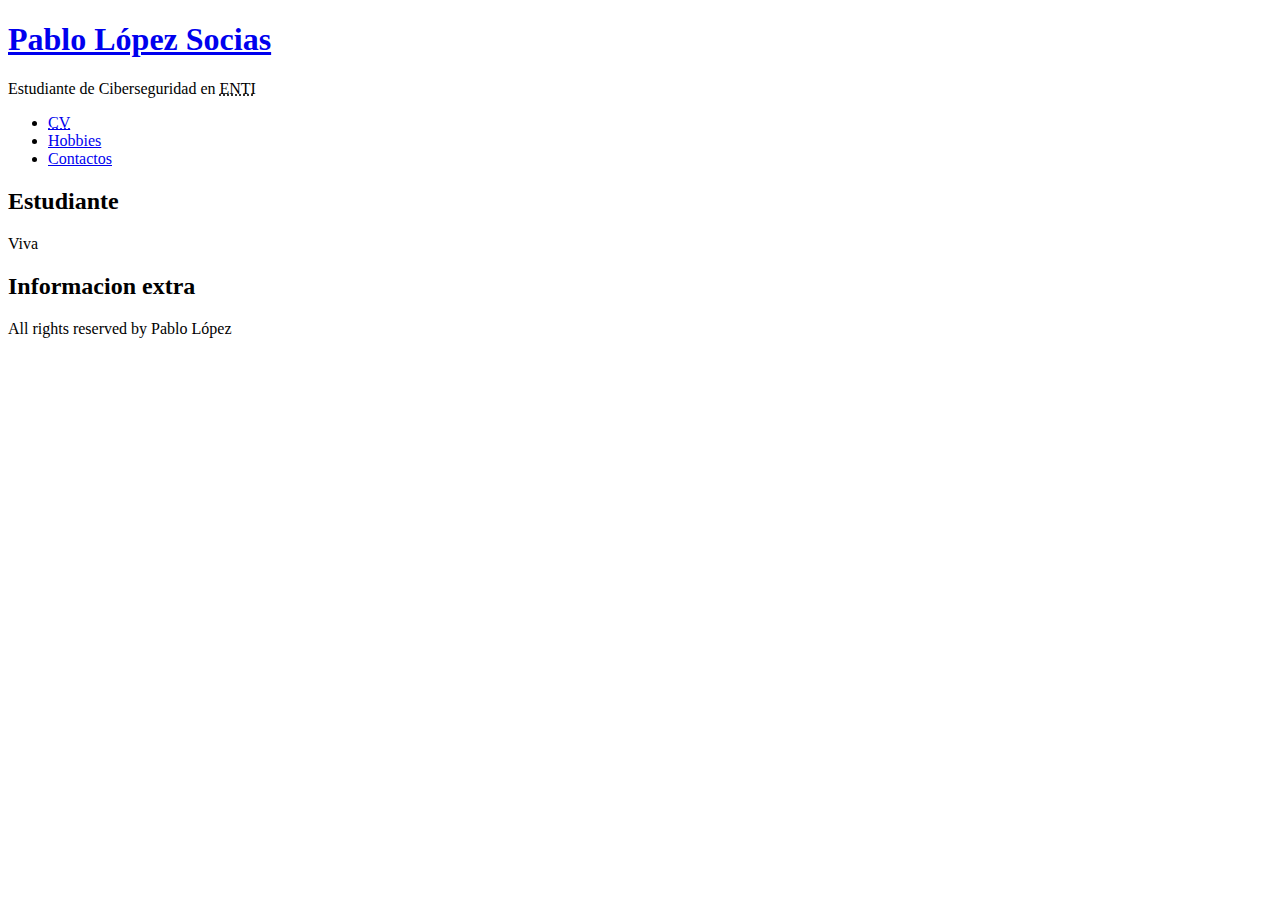
<file: contactos.html>
<!DOCTYPE html>

<html>


<head>
	<title>Pablo López Socias</title>
</head>


<body>
	<header>
		<h1><a href="index.html">Pablo López Socias</a></h1>
		<p>Estudiante de Ciberseguridad en <abbr title="Escola de Noves Tecnologies Interactives">ENTI</abbr>
	</header>
	
	<nav>
		<ul>
			<li><a href="cv.html"><abbr title="Currículum Vitae">CV</abbr></a></li>
			<li><a href="hobbies.html">Hobbies</a></li>
			<li><a href="contactos.html">Contactos</a></li>
		</ul>
	
	<main>
		<h2>Estudiante</h2>
		<p>Viva</p>
	</main>
	
	<footer>
		<h2>Informacion extra</h2>
		<p>All rights reserved by Pablo López</p>
	</footer>
</body>













</html>
</file>
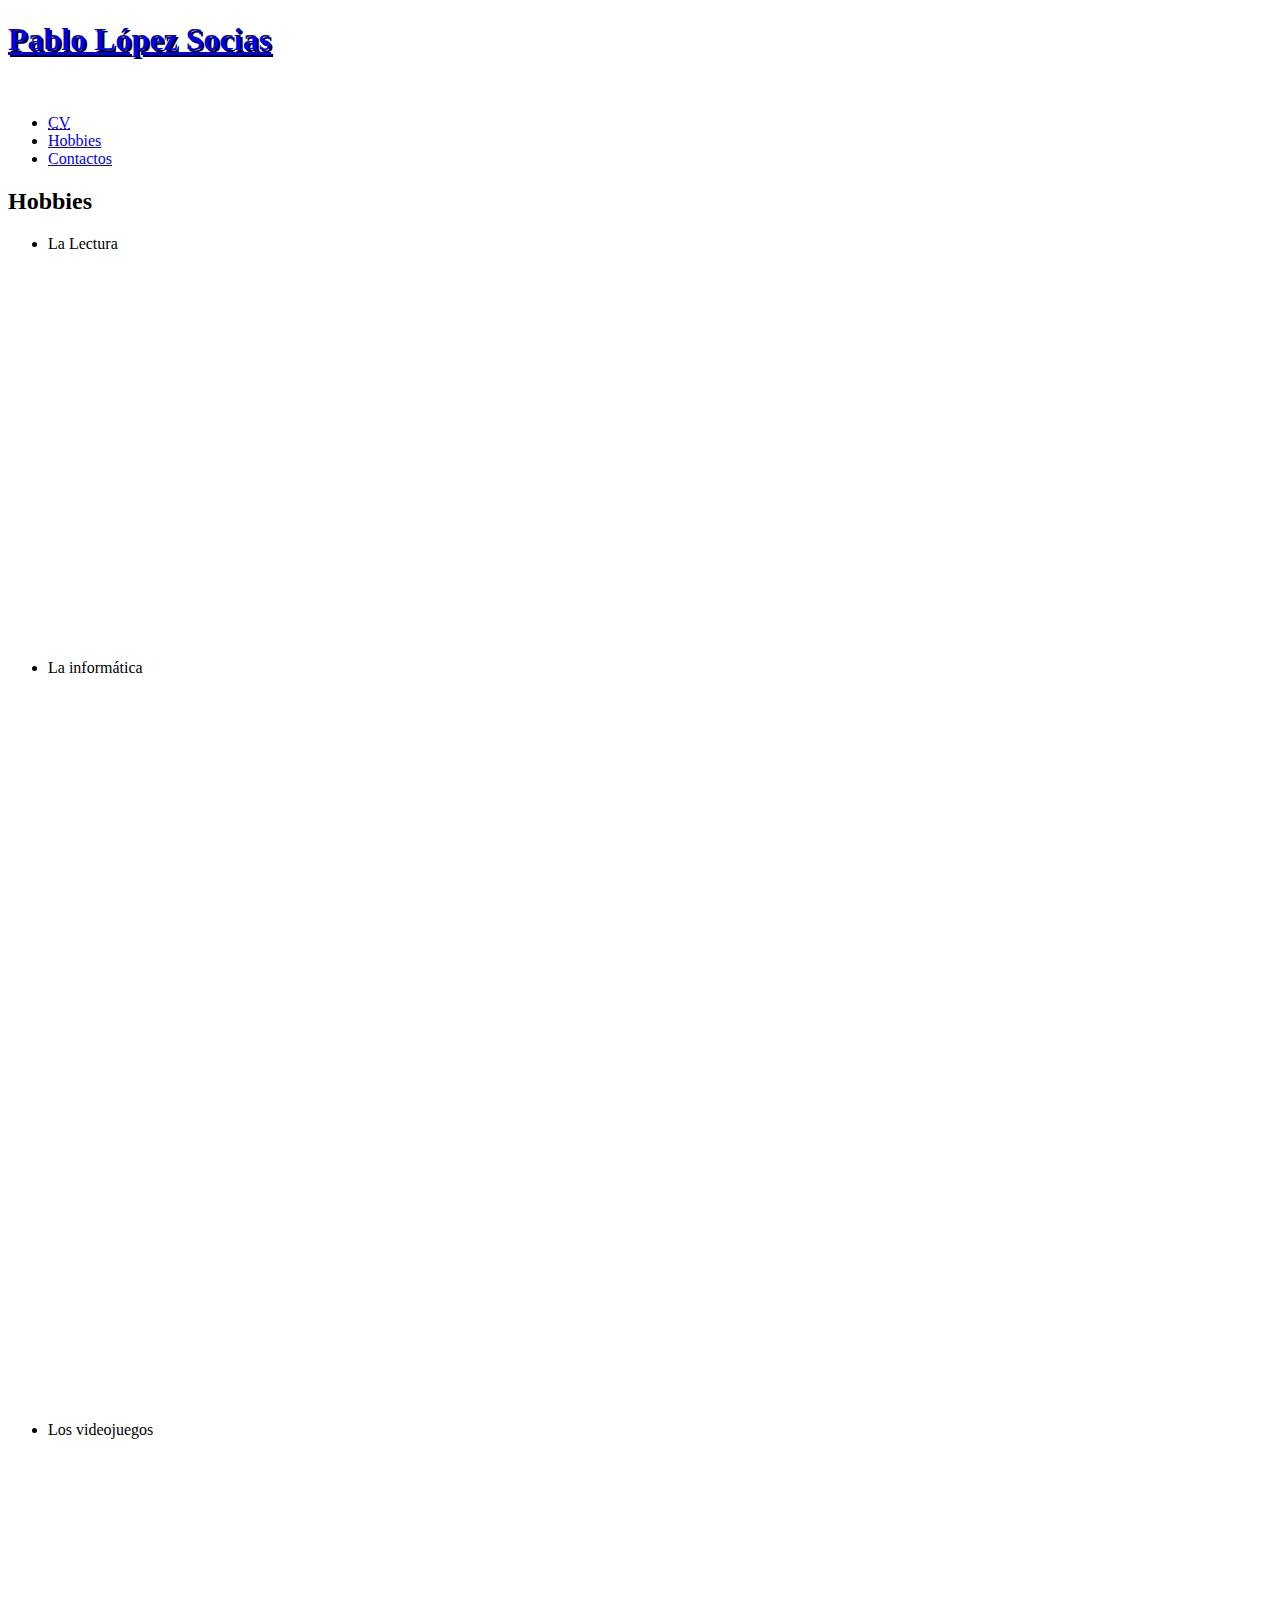
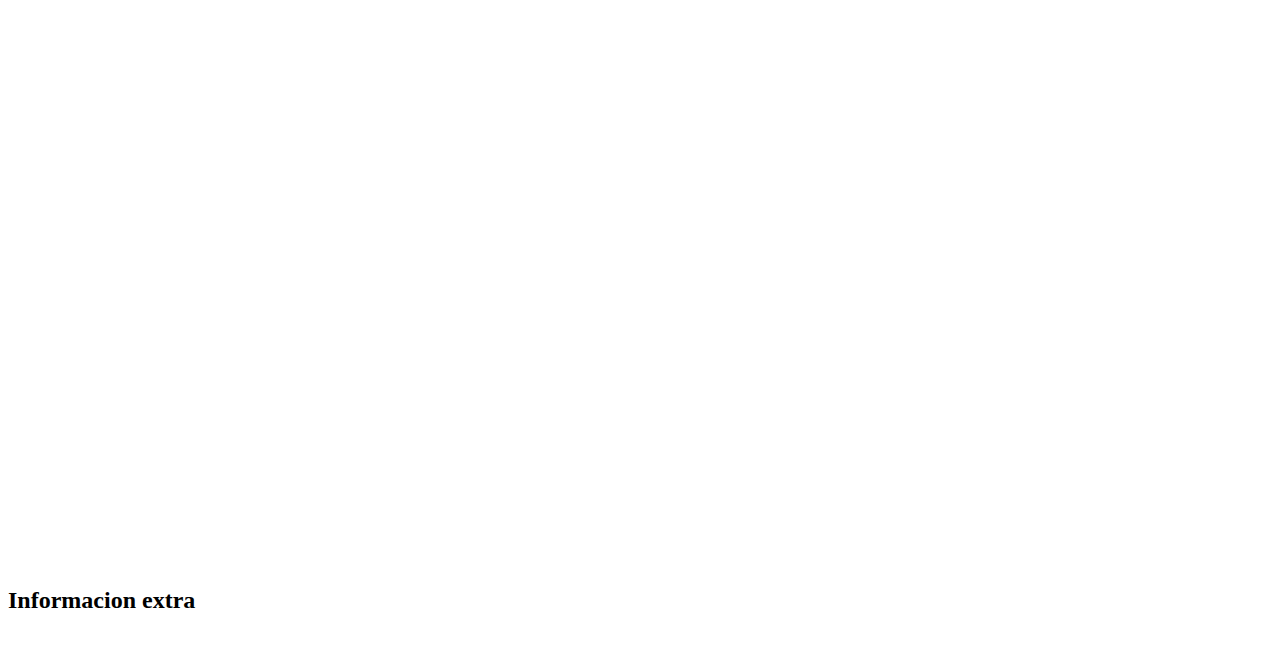
<file: hobbies.html>
<!DOCTYPE html>

<html>


<head>
	<title>Pablo López Socias</title>
	<link rel="stylesheet" href="hobbies.css" />
</head>


<body>
	<header>
		<h1><a href="index.html">Pablo López Socias</a></h1>
		<p>Estudiante de Ciberseguridad en <abbr title="Escola de Noves Tecnologies Interactives">ENTI</abbr></p>
	</header>
	
	<nav>
		<ul>
			<li><a href="cv.html"><abbr title="Currículum Vitae">CV</abbr></a></li>
			<li><a href="hobbies.html">Hobbies</a></li>
			<li><a href="contactos.html">Contactos</a></li>
		</ul>
	
	<main>
		<h2>Hobbies</h2>
		<ul class="menu">	
			<li>La Lectura</li>
			<p>La lectura la descubrí sobre el 2021, ha sido para mí un recurso muy importante al que acudir para hacer mi mente más flexible.
			Es una actividad que nutre tu conocimieto y te hace ver el mundo de maneras distintas. Sobretodo cuando piensas que tienes mucho conocimiento
			pero realmente te das cuenta de que no sabes tanto, el conocimiento no se acaba. Personalmente me gusta mucho el desarrollo personal
			y pienso con firmeza que cuando estás algo perdido o desmotivado no tienes que dudar en usarlo a tu favor.</p>
			<p><img src="Libros.jpg" title="Libros y lectura" width="300" height="200" class="box"</img></p>
			
			<li>La informática</li>
			<p class="zoom-on-hover">Durante 2020/2021, me empecé a interesar por los ordenadores, me daba mucha curiosidad la de tareas útiles que puedes automatizar.
			Lo que más me llamaba de la informática era la Ciberseguridad, quería aprender para entender cómo funciona el día a día actual, 
			desde una compra en una página web y el proceso de validación hasta poder programar cualquier cosa que fuera útil. Además me interesaba 
			el tema de cómo alguien puede crear un malware, es algo que me parecía totalmente desconocido y me gusta indagar sobre ello para
			ver que tipo de herramientas utilizan los crackers o ciberdelincuentes para recopilar datos de manera no ética.
			<p><img src="ordenador.jpg" title="Ordenador portátil" width="200" height="200" class="box"</img></p>
			<p><img src="ordenador2.jpg" title="Ordenador portátil" width="200" height="200" class="box"</img></p>
			
			<li>Los videojuegos</li>
			<p>A lo largo de mi vida, he sido muy fan de los videojuegos, sobretodo de Nintendo, pienso que mi infancia se ha basado en esto.
			Desde sagas como Fire Emblem, Mario, The Legend of Zelda, Donkey Kong y Monster Hunter, han llegado a marcar muchos aspectos de mi vida.
			Pero claro, si estoy diciendo esto, ¿como puede ser que no me esté dedicando a los videojuegos? Buena pregunta, muchas veces lo pensado
			y los videojuegos me gusta jugarlos pero desarrollarlos no me veo. Lo que más me llama de este sector es las melodías que pueden llegar a crear.
			Hasta cuando trabajo o hago mis proyectos, escucho música en relación a los videojuegos que han ido pasando por mi vida en modo de buen ambiente.</p>
			<p><img src="consola1.jpg" title="Videoconsola portátil" width="300" height="200" class="box"</img></p>
			<p><img src="consola2.jpg" title="Videoconsola portátil" width="300" height="200" class="box"</img></p>
		</ul>		
	</main>
	
	<footer>
		<h2>Informacion extra</h2>
		<p>All rights reserved by Pablo López</p>
	</footer>
</body>
</html>
</file>
<file: hobbies.css>
.box {
  width: 300px;
  height: 300px;
  background-color: red;
  transition: background-color 0.5s ease;
}

.box:hover {
  background-color: blue;
  transform: rotate(360deg);
  transition: background-color 0.5s ease, transform 1s ease;
}

.box:hover {
  background-color: blue;
  transform: rotate(360deg);
  transition: background-color 0.5s ease, transform 1s ease;
}


p {
  opacity: 0;
  animation: appear 1s ease-in-out forwards;
}

@keyframes appear {
  0% {
    opacity: 0;
    transform: translateY(20px);
  }
  100% {
    opacity: 1;
    transform: translateY(0);
  }
}




h1 {
  text-shadow: 2px 2px 0px #000;
  transition: text-shadow 0.5s ease;
}

h1:hover {
  text-shadow: 4px 4px 0px #000;
}
</file>
